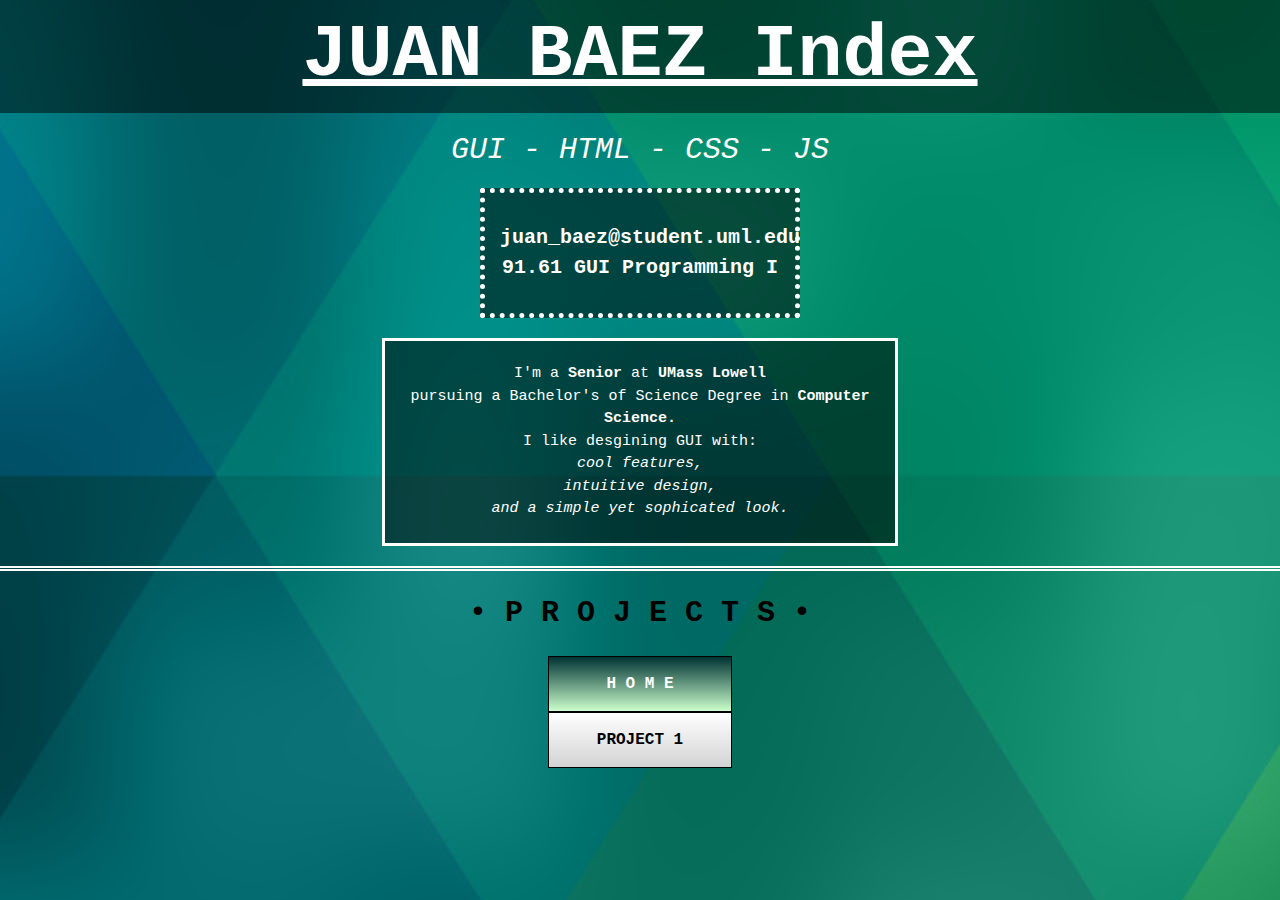
<file: HW4_baezjuan_GUI/index.html>
<!--
 File: index_baezrjuan.html
 91.461 Assignment: Creating Your First Web Page
 Juan Baez, UMass Lowell Computer Science, juan_baez@student.uml.edu
 updated by JB on September 19, 2020
-->

<!DOCTYPE HTML>
<html lang="en">
	<!-- Initialize Page Settings -->
	<head>
    	<meta charset="utf-8">
		<meta name="viewport" content="width=device-width, initial-scale=1, shrink-to-fit=no"/>
		<title>Juan Baez Index</title>
		<link rel="stylesheet" href="https://stackpath.bootstrapcdn.com/bootstrap/4.3.1/css/bootstrap.min.css" integrity="sha384-ggOyR0iXCbMQv3Xipma34MD+dH/1fQ784/j6cY/iJTQUOhcWr7x9JvoRxT2MZw1T" crossorigin="anonymous"> 
    	<link rel="stylesheet" href="index_resources/css/main.css">
	</head>
	<!-- Setup body -->
	<body class="container-fluid">
		<!-- Use .container-fluid for a full width container, spanning the entire width of the viewport.-->
		<!-- title text -->
		<div class="row">
			<div id="title" class="col-lg-12">
				<b>JUAN BAEZ Index</b>
			</div>
		</div>
		<!--title sub text-->
		<div class="row">
			<div class="col-lg-5" style="font-size:30px; padding: 15px; margin:auto;">
			<i>GUI - HTML - CSS - JS</i>
			</div>
		</div>
		<!-- email link and class text-->
		<div class="row">
			<div id="email" class="col-lg-3">
				<br><b><a style="color: white" href="mailto:juan_baez@student.uml.edu">juan_baez@student.uml.edu</a><br>91.61 GUI Programming I</b><br><br>
			</div>
		</div>
		<!-- intro text -->
		<div class="row" style="padding: 20px;">
			<div id="intro" class="col-lg-5">
				<br>I'm a <b>Senior</b> at <b>UMass Lowell</b><br> pursuing a Bachelor's of Science Degree in <b>Computer Science.</b><br>I like desgining GUI with:<br><i> cool features,<br> intuitive design,<br> and a simple yet sophicated look.</i><br><br>
			</div>
		</div>
		<!-- divider -->
		<div class="row" style="border: 5px solid white; border-style: none none double none;"></div>
		<!-- projects title -->
		<div class="row">
			<div id="projects_title" class="col-lg-5">
				<b>&#8226; P R O J E C T S &#8226;</b>
			</div>
		</div>
		<!-- project menu with clickable links to each project -->
		<div class="row">
			<div class="col-lg-2 menu">
			  <a href="index.html" class="active"><b>H O M E</b></a>
			  <a href="index_resources/project1_baezjuan.html"><b>PROJECT 1</b></a>
			</div>
		</div>
		<!-- imported js resources for bootstrap -->
		<script src="https://code.jquery.com/jquery-3.3.1.slim.min.js" integrity="sha384-q8i/X+965DzO0rT7abK41JStQIAqVgRVzpbzo5smXKp4YfRvH+8abtTE1Pi6jizo" crossorigin="anonymous"></script>
		<script src="https://cdnjs.cloudflare.com/ajax/libs/popper.js/1.14.7/umd/popper.min.js" integrity="sha384-UO2eT0CpHqdSJQ6hJty5KVphtPhzWj9WO1clHTMGa3JDZwrnQq4sF86dIHNDz0W1" crossorigin="anonymous"></script>
		<script src="https://stackpath.bootstrapcdn.com/bootstrap/4.3.1/js/bootstrap.min.js" integrity="sha384-JjSmVgyd0p3pXB1rRibZUAYoIIy6OrQ6VrjIEaFf/nJGzIxFDsf4x0xIM+B07jRM" crossorigin="anonymous"></script>
	</body>
</html>
</file>
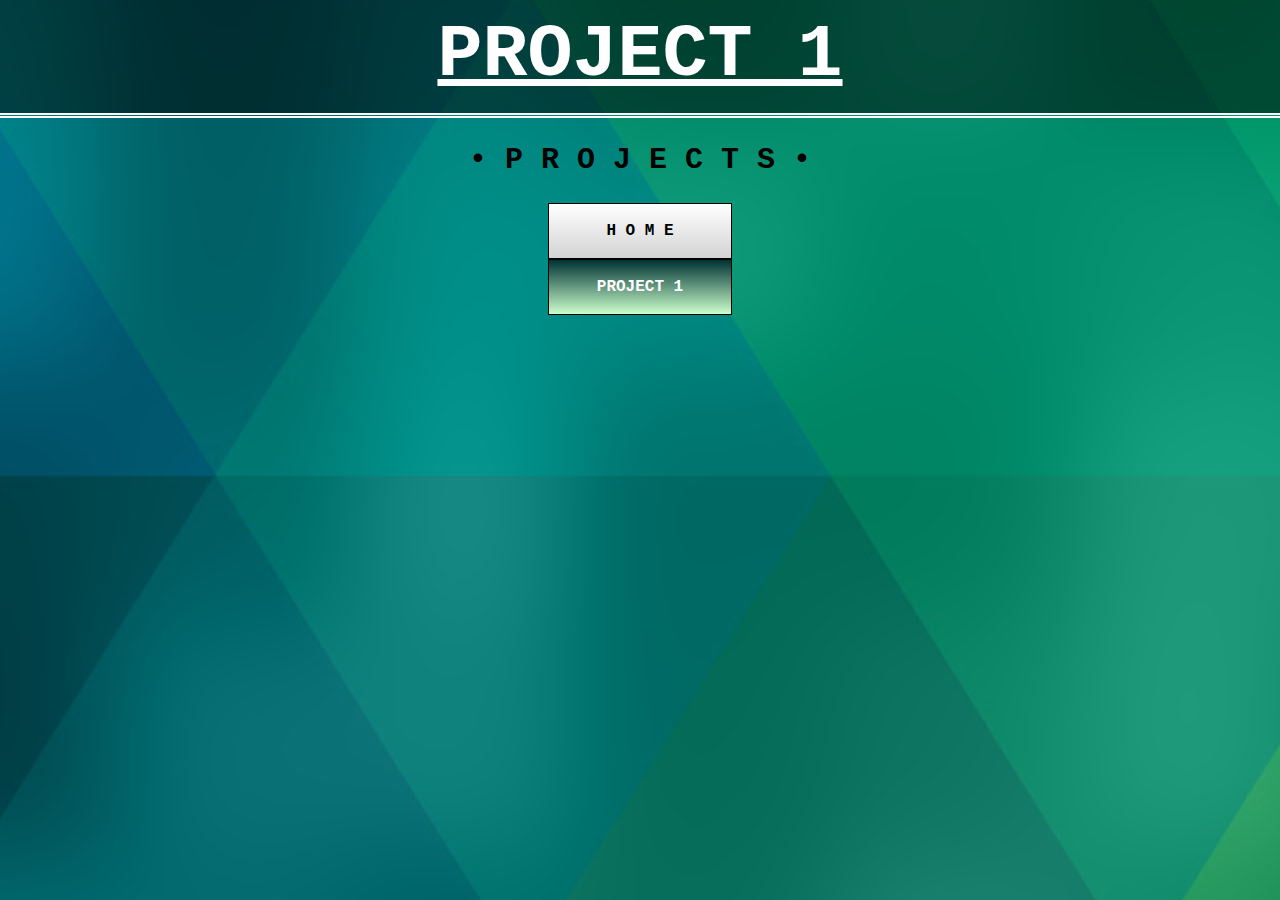
<file: index_resources/project1_baezjuan.html>
<!--
 File: project1_baezrjuan.html
 91.461 Assignment: Creating Your First Web Page
 Juan Baez, UMass Lowell Computer Science, juan_baez@student.uml.edu
 updated by JB on September 19, 2020
-->

<!DOCTYPE HTML>
<html lang="en">
	<head>
    	<meta charset="utf-8">
		<meta name="viewport" content="width=device-width, initial-scale=1.0"/>
		<title>Juan Baez Project 1</title>
		<link rel="stylesheet" href="https://stackpath.bootstrapcdn.com/bootstrap/4.3.1/css/bootstrap.min.css" integrity="sha384-ggOyR0iXCbMQv3Xipma34MD+dH/1fQ784/j6cY/iJTQUOhcWr7x9JvoRxT2MZw1T" crossorigin="anonymous"> 
    	<link rel="stylesheet" href="css/main.css">
	</head>
	<body class="container-fluid">
		<!-- title text -->
		<div class="row">
			<div id="title" class="col-lg-12">
				<b>PROJECT 1</b>
			</div>
		</div>
		<!-- divider -->
		<div class="row" style="border: 5px solid white; border-style: none none double none;"></div>
		<!-- projects title -->
		<div class="row">
			<div id="projects_title" class="col-lg-5">
				<b>&#8226; P R O J E C T S &#8226;</b>
			</div>
		</div>
		<!-- project menu with clickable links to each project -->
		<div class="row">
			<div class="col-lg-2 menu">
			  <a href="../index.html"><b>H O M E</b></a>
			  <a href="project1_baezjuan.html" class="active"><b>PROJECT 1</b></a>
			</div>
		</div>
		<!-- imported js resources for bootstrap -->
		<script src="https://code.jquery.com/jquery-3.3.1.slim.min.js" integrity="sha384-q8i/X+965DzO0rT7abK41JStQIAqVgRVzpbzo5smXKp4YfRvH+8abtTE1Pi6jizo" crossorigin="anonymous"></script>
		<script src="https://cdnjs.cloudflare.com/ajax/libs/popper.js/1.14.7/umd/popper.min.js" integrity="sha384-UO2eT0CpHqdSJQ6hJty5KVphtPhzWj9WO1clHTMGa3JDZwrnQq4sF86dIHNDz0W1" crossorigin="anonymous"></script>
		<script src="https://stackpath.bootstrapcdn.com/bootstrap/4.3.1/js/bootstrap.min.js" integrity="sha384-JjSmVgyd0p3pXB1rRibZUAYoIIy6OrQ6VrjIEaFf/nJGzIxFDsf4x0xIM+B07jRM" crossorigin="anonymous"></script>
	</body>
</html>
</file>
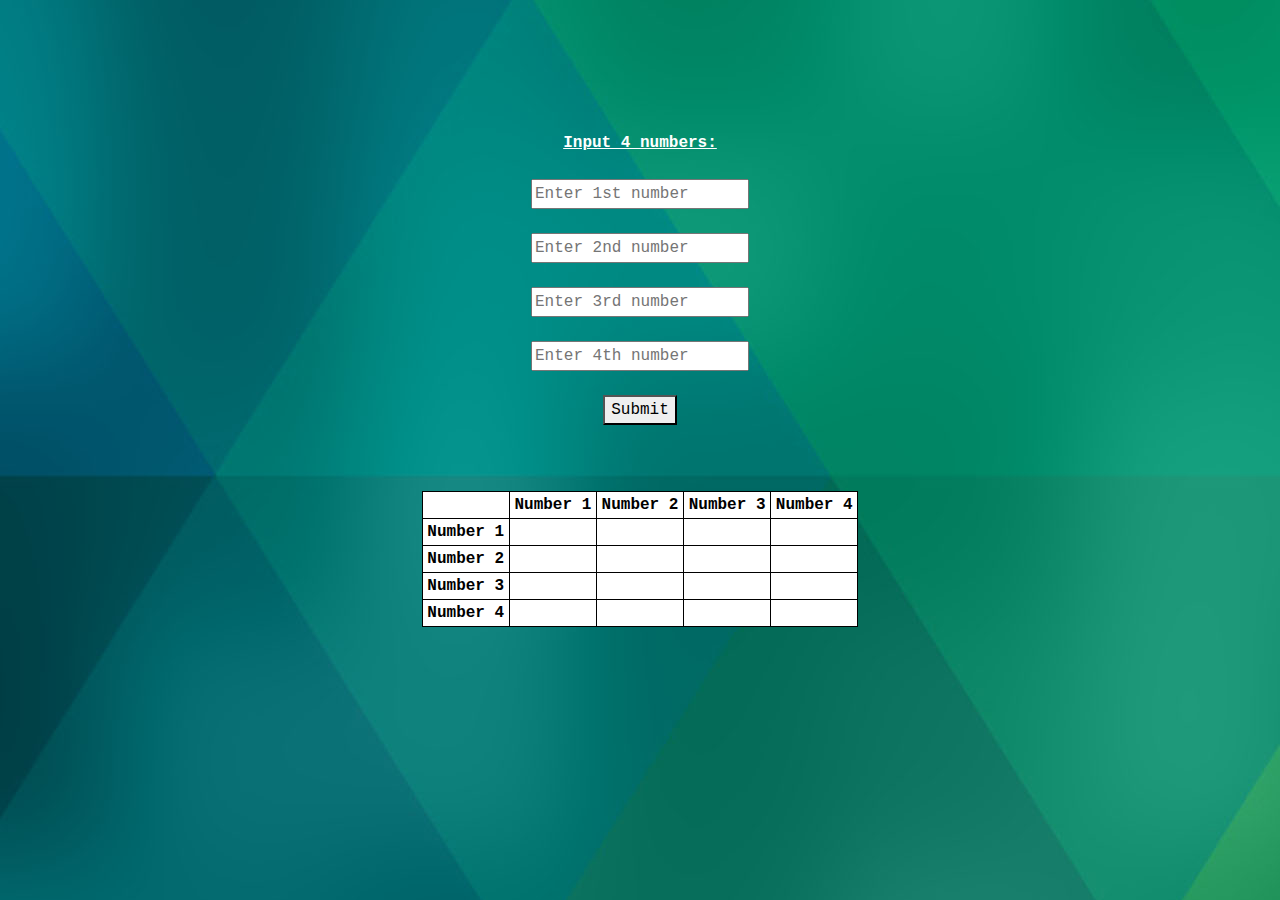
<file: index_resources/HW5_baezjuan_GUI/hw5.html>
<!--
 File: index_baezrjuan.html
 91.461 Assignment: Creating Your First Web Page
 Juan Baez, UMass Lowell Computer Science, juan_baez@student.uml.edu
 updated by JB on September 19, 2020
-->

<!DOCTYPE HTML>
<html lang="en">
	<!-- Initialize Page Settings -->
	<head>
    	<meta charset="utf-8">
		<meta name="viewport" content="width=device-width, initial-scale=1, shrink-to-fit=no"/>
		<title>Juan Baez HW5</title>
		<!-- include boostrap -->
		<link rel="stylesheet" href="https://stackpath.bootstrapcdn.com/bootstrap/4.3.1/css/bootstrap.min.css" integrity="sha384-ggOyR0iXCbMQv3Xipma34MD+dH/1fQ784/j6cY/iJTQUOhcWr7x9JvoRxT2MZw1T" crossorigin="anonymous"> 
    	<link rel="stylesheet" href="index_resources/css/main.css">
	</head>
	<!-- Setup body -->
	<body>
		<!-- title text -->
		<div class="row">
			<!-- text input form for 4 numbers -->
			<form id="inputs" class="col-lg-12">
				<b><u>Input 4 numbers:</u></b><br><br>
				<input type="text" id="num1" placeholder="Enter 1st number"><br><br>
				<input type="text" id="num2" placeholder="Enter 2nd number"><br><br>
				<input type="text" id="num3" placeholder="Enter 3rd number"><br><br>
				<input type="text" id="num4" placeholder="Enter 4th number"><br><br>
			</form>
			<!-- submit button with onclick functionality -->
			<button id="submit" onclick="submit();">Submit</button>
		</div>
		<div class="row">
			<!-- init multiplication table -->
			<table id="tbl" class="col-sm-4">
			  <tr>
			  	<!-- row 1 table header to display inputted numbers -->
			  	<th></th>
			    <th id="tbl_num1_h">Number 1</th>
			    <th id="tbl_num2_h">Number 2</th>
			    <th id="tbl_num3_h">Number 3</th>
			    <th id="tbl_num4_h">Number 4</th>
			  </tr>
			  <tr>
			  	<!-- 1st row of numbers, 1st column is number from input -->
			    <td><b><span id="tbl_num1_r">Number 1</span></b></td>
			    <td id="tbl_num1x1"></td>
			    <td id="tbl_num1x2"></td>
			    <td id="tbl_num1x3"></td>
			    <td id="tbl_num1x4"></td>
			  </tr>
			  <tr>
			  	<!-- 2nd row, 1st column is number from input -->
			    <td><b><span id="tbl_num2_r">Number 2</span></b></td>
			    <td id="tbl_num2x1"></td>
			    <td id="tbl_num2x2"></td>
			    <td id="tbl_num2x3"></td>
			    <td id="tbl_num2x4"></td>
			  </tr>
			  <tr>
			  	<!-- 3rd row, 1st column is number from input -->
			    <td><b><span id="tbl_num3_r">Number 3</span></b></td>
			    <td id="tbl_num3x1"></td>
			    <td id="tbl_num3x2"></td>
			    <td id="tbl_num3x3"></td>
			    <td id="tbl_num3x4"></td>
			  </tr>
			  <tr>
			  	<!-- 4th row, 1st column is number from input -->
			    <td><b><span id="tbl_num4_r">Number 4</span></b></td>
			    <td id="tbl_num4x1"></td>
			    <td id="tbl_num4x2"></td>
			    <td id="tbl_num4x3"></td>
			    <td id="tbl_num4x4"></td>
			  </tr>
			</table>
		</div>
		<script type="text/javascript">
			var num1 = null;
			var num2 = null;
			var num3 = null;
			var num4 = null;

			function submit() {	
				//check if numbers are characters, if so, log an error and clear form
				if (isNaN(document.getElementById("num1").value) || 
					isNaN(document.getElementById("num2").value) ||
					isNaN(document.getElementById("num3").value) ||
					isNaN(document.getElementById("num4").value)) 
				{
					console.log("ERROR: Input must be numbers...");
					document.getElementById("inputs").reset();
					return false;
				}
				//convert string input of numbers to floats for calculations
				num1 = parseFloat(document.getElementById("num1").value);
				num2 = parseFloat(document.getElementById("num2").value);
				num3 = parseFloat(document.getElementById("num3").value);
				num4 = parseFloat(document.getElementById("num4").value);
				console.log("Numbers: ", 
					num1, num2, num3, num4);
				document.getElementById("inputs").reset();

				//set the header row and header column with the inputted numbers
				function setHeader() {
					document.getElementById("tbl_num1_h").innerHTML = num1;
					document.getElementById("tbl_num1_r").innerHTML = num1;

					document.getElementById("tbl_num2_h").innerHTML = num2;
					document.getElementById("tbl_num2_r").innerHTML = num2;

					document.getElementById("tbl_num3_h").innerHTML = num3;
					document.getElementById("tbl_num3_r").innerHTML = num3;

					document.getElementById("tbl_num4_h").innerHTML = num4;
					document.getElementById("tbl_num4_r").innerHTML = num4;
				}
				setHeader();
				//fill in each row in table with the multiplied results of the  numbers in the corresponding header row and header column
				function setVals() {
					document.getElementById("tbl_num1x1").innerHTML = num1 * num1;
					document.getElementById("tbl_num1x2").innerHTML = num1 * num2;
					document.getElementById("tbl_num1x3").innerHTML = num1 * num3;
					document.getElementById("tbl_num1x4").innerHTML = num1 * num4;

					document.getElementById("tbl_num2x1").innerHTML = num2 * num1;
					document.getElementById("tbl_num2x2").innerHTML = num2 * num2;
					document.getElementById("tbl_num2x3").innerHTML = num2 * num3;
					document.getElementById("tbl_num2x4").innerHTML = num2 * num4;

					document.getElementById("tbl_num3x1").innerHTML = num3 * num1;
					document.getElementById("tbl_num3x2").innerHTML = num3 * num2;
					document.getElementById("tbl_num3x3").innerHTML = num3 * num3;
					document.getElementById("tbl_num3x4").innerHTML = num3 * num4;

					document.getElementById("tbl_num4x1").innerHTML = num4 * num1;
					document.getElementById("tbl_num4x2").innerHTML = num4 * num2;
					document.getElementById("tbl_num4x3").innerHTML = num4 * num3;
					document.getElementById("tbl_num4x4").innerHTML = num4 * num4;
				}
				setVals();		
			}
		</script>
		<!-- imported js resources for bootstrap -->
		<script src="https://code.jquery.com/jquery-3.3.1.slim.min.js" integrity="sha384-q8i/X+965DzO0rT7abK41JStQIAqVgRVzpbzo5smXKp4YfRvH+8abtTE1Pi6jizo" crossorigin="anonymous"></script>
		<script src="https://cdnjs.cloudflare.com/ajax/libs/popper.js/1.14.7/umd/popper.min.js" integrity="sha384-UO2eT0CpHqdSJQ6hJty5KVphtPhzWj9WO1clHTMGa3JDZwrnQq4sF86dIHNDz0W1" crossorigin="anonymous"></script>
		<script src="https://stackpath.bootstrapcdn.com/bootstrap/4.3.1/js/bootstrap.min.js" integrity="sha384-JjSmVgyd0p3pXB1rRibZUAYoIIy6OrQ6VrjIEaFf/nJGzIxFDsf4x0xIM+B07jRM" crossorigin="anonymous"></script>
	</body>
</html>
</file>
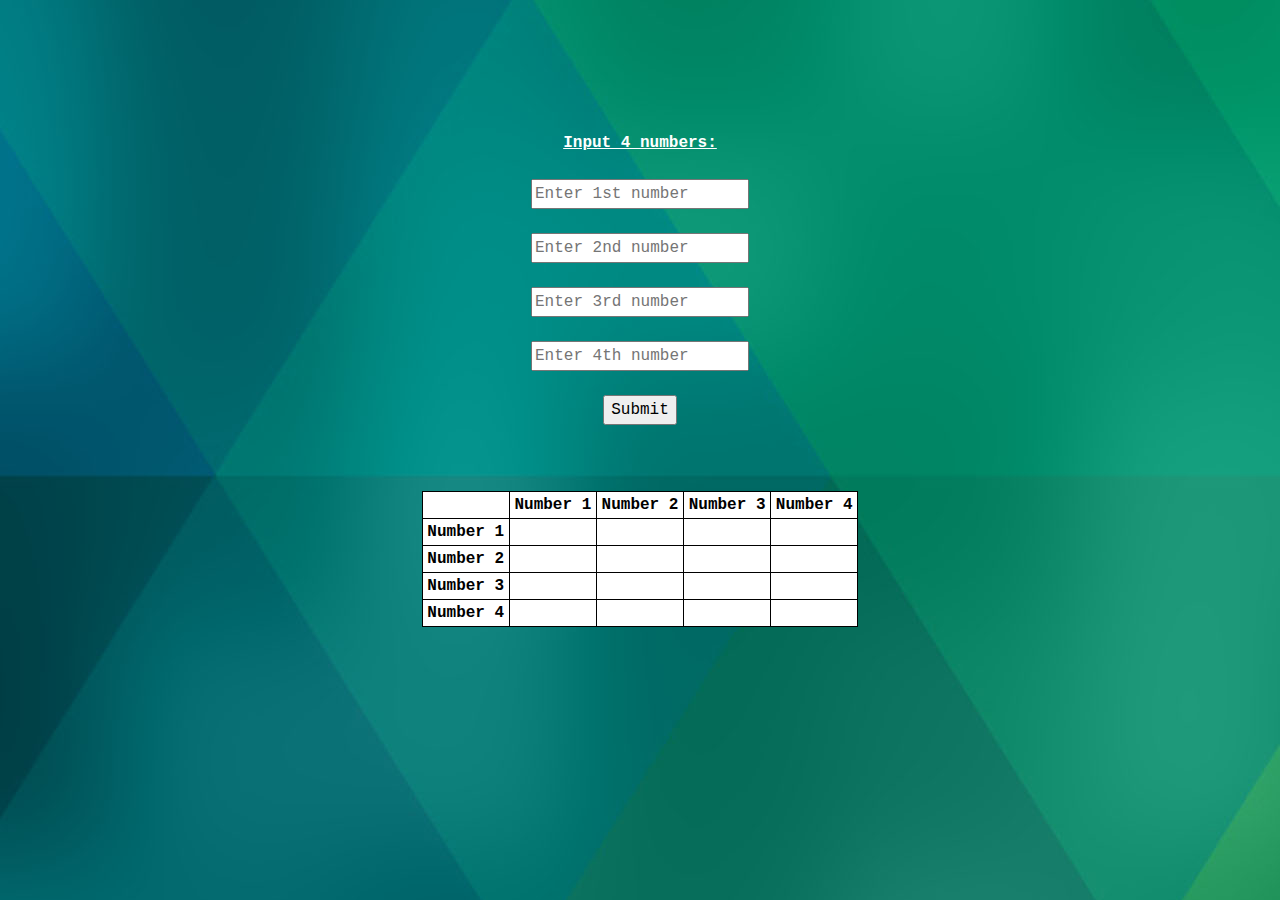
<file: index_resources/HW6_baezjuan_GUI/hw6.html>
<!--
 File: index_baezrjuan.html
 91.461 Assignment: Creating Your First Web Page
 Juan Baez, UMass Lowell Computer Science, juan_baez@student.uml.edu
 updated by JB on September 19, 2020
-->

<!DOCTYPE HTML>
<html lang="en">
	<!-- Initialize Page Settings -->
	<head>
    	<meta charset="utf-8">
		<meta name="viewport" content="width=device-width, initial-scale=1, shrink-to-fit=no"/>
		<title>Juan Baez HW6</title>
		<!-- include boostrap -->
		<script src="js/jquery-1.11.1.min.js"></script>
		<script src="js/jquery.validate.js"></script>
		<script src="https://stackpath.bootstrapcdn.com/bootstrap/4.3.1/js/bootstrap.min.js" integrity="sha384-JjSmVgyd0p3pXB1rRibZUAYoIIy6OrQ6VrjIEaFf/nJGzIxFDsf4x0xIM+B07jRM" crossorigin="anonymous"></script>
		<script src="https://cdnjs.cloudflare.com/ajax/libs/popper.js/1.14.7/umd/popper.min.js" integrity="sha384-UO2eT0CpHqdSJQ6hJty5KVphtPhzWj9WO1clHTMGa3JDZwrnQq4sF86dIHNDz0W1" crossorigin="anonymous"></script>
		<link rel="stylesheet" href="https://stackpath.bootstrapcdn.com/bootstrap/4.3.1/css/bootstrap.min.css" integrity="sha384-ggOyR0iXCbMQv3Xipma34MD+dH/1fQ784/j6cY/iJTQUOhcWr7x9JvoRxT2MZw1T" crossorigin="anonymous"> 
    	<link rel="stylesheet" href="index_resources/css/main.css">
	</head>
	<!-- Setup body -->
	<body>
		<!-- title text -->
		<div class="row">
			<!-- text input form for 4 numbers -->
			<form id="inputs" name="inputs" class="col-lg-12" onSubmit="formData();">
				<b><u>Input 4 numbers:</u></b><br><br>
				<input type="text" id="num1" name="num1" placeholder="Enter 1st number"><br><br>
				<input type="text" id="num2" name="num2" placeholder="Enter 2nd number"><br><br>
				<input type="text" id="num3" name="num3" placeholder="Enter 3rd number"><br><br>
				<input type="text" id="num4" name="num4" placeholder="Enter 4th number"><br><br>
				 <input id="submit" class="button" type="submit" value="Submit"/>
			</form>
		</div>
		<div class="row">
			<!-- init multiplication table -->
			<table id="tbl" class="col-sm-4">
			  <tr>
			  	<!-- row 1 table header to display inputted numbers -->
			  	<th></th>
			    <th id="tbl_num1_h">Number 1</th>
			    <th id="tbl_num2_h">Number 2</th>
			    <th id="tbl_num3_h">Number 3</th>
			    <th id="tbl_num4_h">Number 4</th>
			  </tr>
			  <tr>
			  	<!-- 1st row of numbers, 1st column is number from input -->
			    <td><b><span id="tbl_num1_r">Number 1</span></b></td>
			    <td id="tbl_num1x1"></td>
			    <td id="tbl_num1x2"></td>
			    <td id="tbl_num1x3"></td>
			    <td id="tbl_num1x4"></td>
			  </tr>
			  <tr>
			  	<!-- 2nd row, 1st column is number from input -->
			    <td><b><span id="tbl_num2_r">Number 2</span></b></td>
			    <td id="tbl_num2x1"></td>
			    <td id="tbl_num2x2"></td>
			    <td id="tbl_num2x3"></td>
			    <td id="tbl_num2x4"></td>
			  </tr>
			  <tr>
			  	<!-- 3rd row, 1st column is number from input -->
			    <td><b><span id="tbl_num3_r">Number 3</span></b></td>
			    <td id="tbl_num3x1"></td>
			    <td id="tbl_num3x2"></td>
			    <td id="tbl_num3x3"></td>
			    <td id="tbl_num3x4"></td>
			  </tr>
			  <tr>
			  	<!-- 4th row, 1st column is number from input -->
			    <td><b><span id="tbl_num4_r">Number 4</span></b></td>
			    <td id="tbl_num4x1"></td>
			    <td id="tbl_num4x2"></td>
			    <td id="tbl_num4x3"></td>
			    <td id="tbl_num4x4"></td>
			  </tr>
			</table>
		</div>
		<script type="text/javascript">
			var num1 = null;
			var num2 = null;
			var num3 = null;
			var num4 = null;

			// validater for input in the form named "inputs". For each number, it is set as required required: true,
			//  it must be a number (number: true), and the number must be within -50 to 50 (range: [-50, 50]). Each input has 
			//  error messages setup which is seen below in the "messages" section of the validater object. Each rule has a
			//  corresponding message, for example, "required" says "Please enter a number!" styled in bold with the color red.
			$("#inputs").validate({
				rules: {
					num1: {
						required: true,
						number: true,
						range: [-50, 50]
					},
					num2: {
						required: true,
						number: true,
						range: [-50, 50]
					},
					num3: {
						required: true,
						number: true,
						range: [-50, 50]
					},
					num4: {
						required: true,
						number: true,
						range: [-50, 50]
					}
				}, 
				messages: {
					num1: {
						required: "<b style='color:#FF4500;'>Please enter a number!</b>",
						number: "<b style='color:#FF4500;'>Please enter a correct number value!</b>",
						range: "<b style='color:#FF4500;'>Enter a number between -50 and 50!</b>"
					},
					num2: {
						required: "<b style='color:#FF4500;'>Please enter a number!</b>",
						number: "<b style='color:#FF4500;'>Please enter a correct number value!</b>",
						range: "<b style='color:#FF4500;'>Enter a number between -50 and 50!</b>"
					},
					num3: {
						required: "<b style='color:#FF4500;'>Please enter a number!</b>",
						number: "<b style='color:#FF4500;'>Please enter a correct number value!</b>",
						range: "<b style='color:#FF4500;'>Enter a number between -50 and 50!</b>"
					},
					num4: {
						required: "<b style='color:#FF4500;'>Please enter a number!</b>",
						number: "<b style='color:#FF4500;'>Please enter a correct number value!</b>",
						range: "<b style='color:#FF4500;'>Enter a number between -50 and 50!</b>"
					}
				}
			});
			//on submit for the form "inputs", prevent page reset by preventDefault(), and check if form is valid. If not, return. 
			// If the form is valid, continue into the calculations phase to fill in the multiplication table. 
			function formData() {	
				event.preventDefault();

				if (!$("#inputs").valid()) {
					console.log("FORM Invalid!");
					return false;
				}
				
				//convert string input of numbers to floats for calculations
				num1 = parseFloat(document.getElementById("num1").value);
				num2 = parseFloat(document.getElementById("num2").value);
				num3 = parseFloat(document.getElementById("num3").value);
				num4 = parseFloat(document.getElementById("num4").value);
				console.log("Numbers: ", 
					num1, num2, num3, num4);

				//set the header row and header column with the inputted numbers
				function setHeader() {
					document.getElementById("tbl_num1_h").innerHTML = num1;
					document.getElementById("tbl_num1_r").innerHTML = num1;

					document.getElementById("tbl_num2_h").innerHTML = num2;
					document.getElementById("tbl_num2_r").innerHTML = num2;

					document.getElementById("tbl_num3_h").innerHTML = num3;
					document.getElementById("tbl_num3_r").innerHTML = num3;

					document.getElementById("tbl_num4_h").innerHTML = num4;
					document.getElementById("tbl_num4_r").innerHTML = num4;
				}
				setHeader();
				//fill in each row in table with the multiplied results of the  numbers in the corresponding header row and header column
				function setVals() {
					document.getElementById("tbl_num1x1").innerHTML = num1 * num1;
					document.getElementById("tbl_num1x2").innerHTML = num1 * num2;
					document.getElementById("tbl_num1x3").innerHTML = num1 * num3;
					document.getElementById("tbl_num1x4").innerHTML = num1 * num4;

					document.getElementById("tbl_num2x1").innerHTML = num2 * num1;
					document.getElementById("tbl_num2x2").innerHTML = num2 * num2;
					document.getElementById("tbl_num2x3").innerHTML = num2 * num3;
					document.getElementById("tbl_num2x4").innerHTML = num2 * num4;

					document.getElementById("tbl_num3x1").innerHTML = num3 * num1;
					document.getElementById("tbl_num3x2").innerHTML = num3 * num2;
					document.getElementById("tbl_num3x3").innerHTML = num3 * num3;
					document.getElementById("tbl_num3x4").innerHTML = num3 * num4;

					document.getElementById("tbl_num4x1").innerHTML = num4 * num1;
					document.getElementById("tbl_num4x2").innerHTML = num4 * num2;
					document.getElementById("tbl_num4x3").innerHTML = num4 * num3;
					document.getElementById("tbl_num4x4").innerHTML = num4 * num4;
				}
				setVals();		
			}
		</script>
	</body>
</html>
</file>
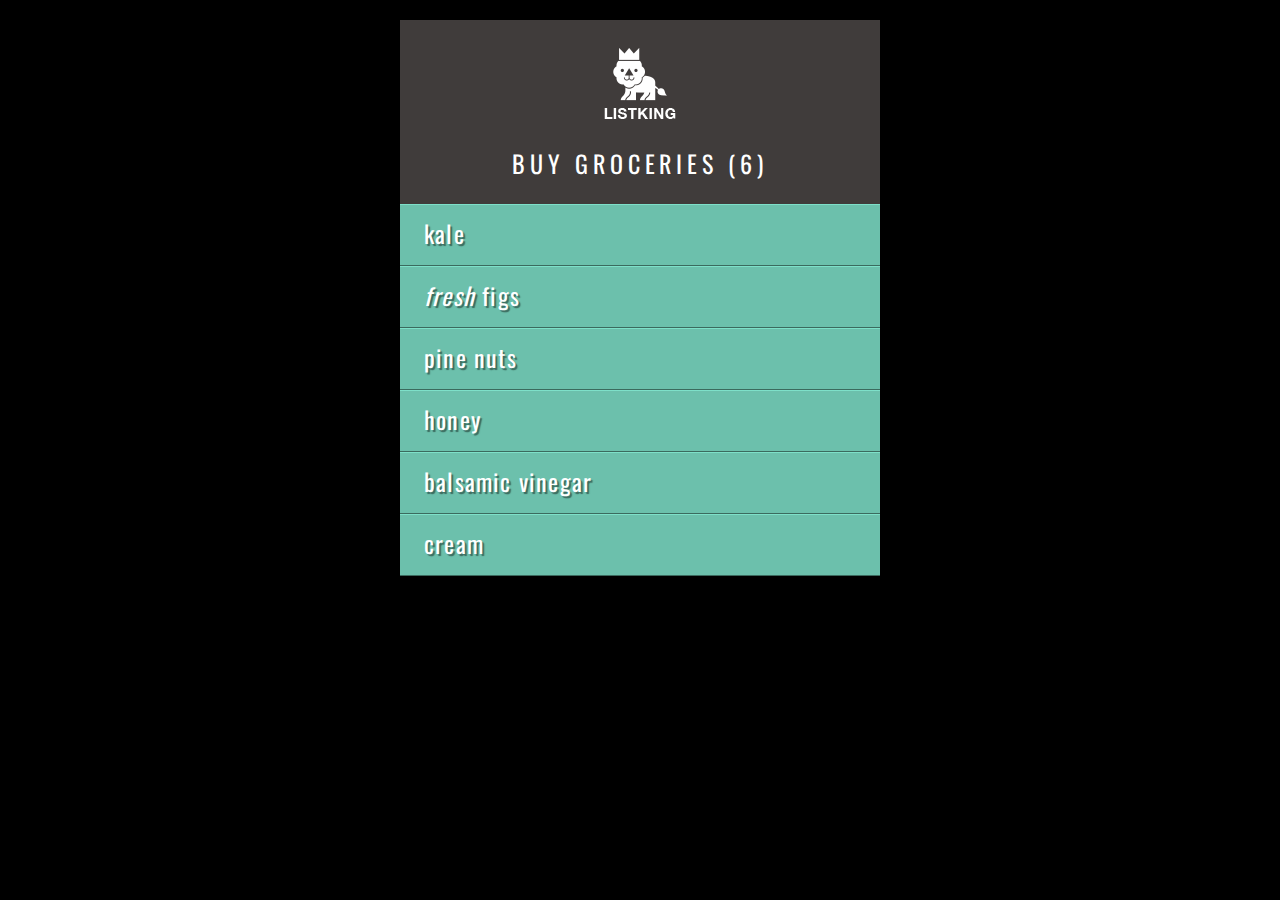
<file: index_resources/inclass5_baezjuan/example.html>
<!DOCTYPE html>
<html>
  <head>
    <title>Document Object Model - Example</title>
    <meta name="viewport" content="width=device-width, initial-scale=1.0">
    <link rel="stylesheet" href="css/c05.css">
  </head>
  <body>
    <div id="page">
      <h1 id="header">List</h1>
      <h2>Buy groceries</h2>
      <ul>
        <li id="one"><em>fresh</em> figs</li>
        <li id="two">pine nuts</li>
        <li id="three">honey</li>
        <li id="four">balsamic vinegar</li></ul>
    </div>
    <script src="js/example.js"></script>
  </body>
</html>
</file>
<file: HW4_baezjuan_GUI/index_resources/css/main.css>
/*decorate all elements in body*/
body {
	font-family:courier;
	color:white; 
	text-align: center;
	background-image: url('../bground.jpg');
	background-repeat: no-repeat;
}

#title{
	margin: auto;
	font-size:75px; 
	text-decoration: underline; 
	background: rgba(0,0,0,0.5); 
	width: 100%;
}

#email{
	font-size:20px; 
	border: 5px dotted white; 
	background: rgba(0,0,0,0.5); 
	margin: auto;
}

#intro{
	font-size:15px; 
	background: rgba(0,0,0,0.5); 
	margin: auto; 
	border: 3px solid white;
}

#projects_title{
	margin: auto;
	font-family:courier; 
	color:black; 
	font-size:30px; 
	padding: 20px;
}

/*Menu class and sub classes for its internal "a" tag link elements.
The "a.active" class affects the currently active link element,
 and "a.hover" is for mouseover effects*/
.menu {
	width: 200px;
	margin: auto;
}

.menu a {
	background-image: linear-gradient(white, lightgray);
	text-align: center;
	text-decoration: none;
	color: black;
	display: block;
	padding: 15px;
	border: 1px solid black;
}

.menu a.active {
	background-image: linear-gradient(#003333, #CCFFCC);
	color: white;
}

.menu a:hover {
	background-color: lightblue;
}
</file>
<file: index_resources/css/main.css>
/*decorate all elements in body*/
body {
	font-family:courier;
	color:white; 
	text-align: center;
	background-image: url('../bground.jpg');
	background-repeat: no-repeat;
}

#title{
	margin: auto;
	font-size:75px; 
	text-decoration: underline; 
	background: rgba(0,0,0,0.5); 
	width: 100%;
}

#email{
	font-size:20px; 
	border: 5px dotted white; 
	background: rgba(0,0,0,0.5); 
	margin: auto;
}

#intro{
	font-size:15px; 
	background: rgba(0,0,0,0.5); 
	margin: auto; 
	border: 3px solid white;
}

#projects_title{
	margin: auto;
	font-family:courier; 
	color:black; 
	font-size:30px; 
	padding: 20px;
}

/*Menu class and sub classes for its internal "a" tag link elements.
The "a.active" class affects the currently active link element,
 and "a.hover" is for mouseover effects*/
.menu {
	width: 200px;
	margin: auto;
}

.menu a {
	background-image: linear-gradient(white, lightgray);
	text-align: center;
	text-decoration: none;
	color: black;
	display: block;
	padding: 15px;
	border: 1px solid black;
}

.menu a.active {
	background-image: linear-gradient(#003333, #CCFFCC);
	color: white;
}

.menu a:hover {
	background-color: lightblue;
}
</file>
<file: index_resources/HW5_baezjuan_GUI/index_resources/css/main.css>
/*decorate all elements in body*/
body {
	font-family:courier;
	color:white; 
	text-align: center;
	background-image: url('../bground.jpg');
	background-repeat: no-repeat;
}

#inputs{
	margin-top: 10%;
}

#submit {
	margin: auto;
}

#tbl {
	margin: auto;
	margin-top: 5%;
}
td,tr,th {
	border: 1px solid black;
	background-color: white;
	color: black;
}
</file>
<file: index_resources/HW6_baezjuan_GUI/index_resources/css/main.css>
/*decorate all elements in body*/
body {
	font-family:courier;
	color:white; 
	text-align: center;
	background-image: url('../bground.jpg');
	background-repeat: no-repeat;
}

#inputs{
	margin-top: 10%;
}

#submit {
	margin: auto;
}

#tbl {
	margin: auto;
	margin-top: 5%;
}
td,tr,th {
	border: 1px solid black;
	background-color: white;
	color: black;
}
</file>
<file: index_resources/inclass5_baezjuan/css/c05.css>
@import url(http://fonts.googleapis.com/css?family=Oswald);

body {
	background-color: #000;
	font-family: 'Oswald', 'Futura', sans-serif;
	margin: 0; 
	padding: 0;}

#page {
	background-color: #403c3b;
	margin: 0 auto 0 auto;}
	/* Responsive page rules at bottom of style sheet */

h1 {
	background-image: url(../images/kinglogo.png);
	background-repeat: no-repeat;
	background-position: center center;
	text-align: center;
	text-indent: -1000%;
	height: 75px;
	line-height: 75px;
	width: 117px;
	margin: 0 auto 0 auto;
	padding: 30px 10px 20px 10px;}

h2 {
	color: #fff;
	font-size: 24px;
	font-weight: normal;
	text-align: center;
	text-transform: uppercase;
	letter-spacing: .2em;
	margin: 0 0 23px 0;}

h2 span {
	border-radius: 50%;
	background-color: #000;
	font-size: 10px;
  text-align: center;
  display: inline-block;
  position: relative;
  top: -5px;
  height: 18px;
  width: 20px;
  margin-left: 5px;
  padding: 4px 0 0 4px;}

ul {
	background-color: #584f4d;
	border:none;
	padding: 0;
	margin: 0;}

li {
	background-color: #ec8b68;
	color: #fff;
	border-top: 1px solid #fe9772;
	border-bottom: 1px solid #9f593f;
	font-size: 24px;
	letter-spacing: .05em;
	list-style-type: none;
	text-shadow: 2px 2px 1px #9f593f;
	height: 50px;
	padding-left: 1em;
	padding-top: 10px;}

.hot {
	background-color: #d7666b;
	color: #fff;
	text-shadow: 2px 2px 1px #914141;
	border-top: 1px solid #e99295;
	border-bottom: 1px solid #914141;}

.cool {
	background-color: #6cc0ac;
	color: #fff;
	text-shadow: 2px 2px 1px #3b6a5e;
	border-top: 1px solid #7ee0c9;
	border-bottom: 1px solid #3b6a5e;}

.complete {
  background-color: #999;
	color: #fff;
	background-image: url("../images/icon-trash.png");
	background-position: center, right;
	background-repeat: no-repeat;
	border-top: 1px solid #666;
	text-shadow: 2px 2px 1px #333;}

li a {
	color: #fff;
	text-decoration: none;
	background-image: url("../images/icon-link.png");
	background-position: center, right;
	background-repeat: no-repeat;
    padding-right: 36px;}

p {
	color: #403c3b; 
	background-color: #fff;
	border-radius: 5px;
	text-align: center;
	padding: 10px;
	margin: 20px auto 20px auto;
	min-width: 20%; 
	max-width: 80%; }

#scriptResults {
	padding-bottom: 10px;}

/* Small screen - acts like the app would */
@media only screen and (max-width: 500px) {
    body {
        background-color: #584f4d;
    }
    #page {
        max-width: 480px;
    }
}
@media only screen and (min-width: 501px) and (max-width: 767px) {
    #page {
        max-width: 480px;
        margin: 20px auto 20px auto;
    }
}
@media only screen and (min-width: 768px) and (max-width: 959px) {
    #page {
        max-width: 480px;
        margin: 20px auto 20px auto;
    }
}
/* Larger screens act like a demo for the app */
@media only screen and (min-width: 960px) {
    #page {
        max-width: 480px;
        margin: 20px auto 20px auto;
   	}
}
@media (-webkit-min-device-pixel-ratio: 2), (min-resolution: 192dpi) { 
    h1{
        background-image: url(../images/2xkinglogo.png);
        background-size: 72px 72px;
    }
}
</file>
